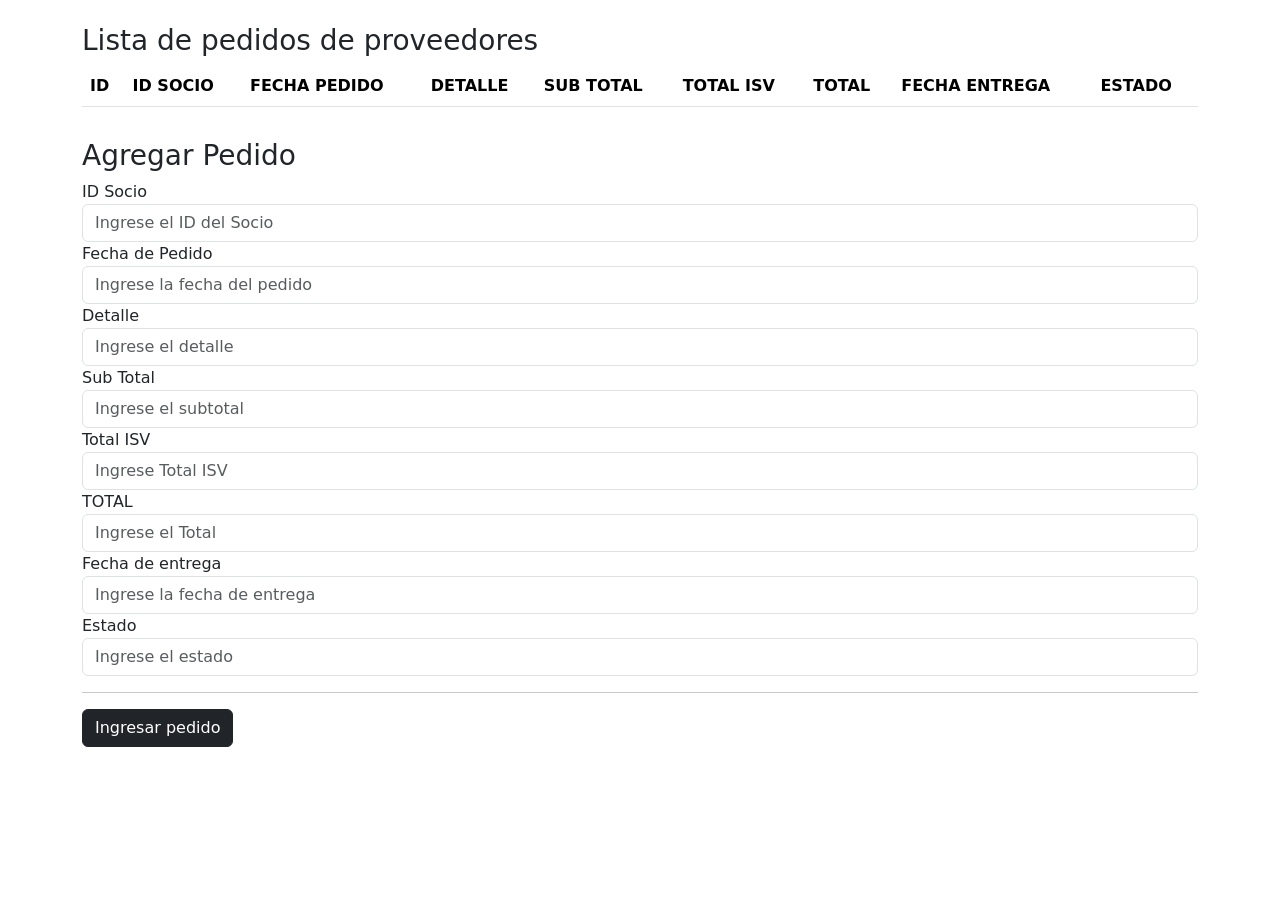
<file: Forms/Pedido_Proveedor.html>
<!DOCTYPE html>
<html lang="en">
<head>
    <meta charset="UTF-8">
    <meta http-equiv="X-UA-Compatible" content="IE=edge">
    <meta name="viewport" content="width=device-width, initial-scale=1.0">
    <title>Pedidos Proveedores</title>
    <link href="https://cdn.jsdelivr.net/npm/bootstrap@5.1.3/dist/css/bootstrap.min.css" rel="stylesheet" integrity="sha384-1BmE4kWBq78iYhFldvKuhfTAU6auU8tT94WrHftjDbrCEXSU1oBoqyl2QvZ6jIW3" 
    crossorigin="anonymous">
    <script src="https://ajax.googleapis.com/ajax/libs/jquery/3.6.0/jquery.min.js"></script>
    <script src="/JS/Pedido_Proveedor.js"></script>
</head>
<body>
    <div class="container">
        <div class="consulta mt-4">
            <div class="row">
                <div class="col-6">
                    <h3>
                    Lista de pedidos de proveedores
                    </h3>
                </div>
            </div>    
         
         <div class="box-body">
             <div class="table table-responsive">
                <table class="table table-hover">
                    <thead>
                        <tr>
                            <th>ID</th>
                            <th>ID SOCIO</th>
                            <th>FECHA PEDIDO</th>
                            <th>DETALLE</th>
                            <th>SUB TOTAL</th>
                            <th>TOTAL ISV</th>
                            <th>TOTAL</th>
                            <th>FECHA ENTREGA</th>
                            <th>ESTADO</th>
                        </tr>
                    </thead>
                    <tbody class="Pedidos">
                    </tbody>
                </table>
             </div>
         </div>
    </div>
    
    <div class="formulario">
        <div class="row">
            <div class="col-12">
                <h3>
                    Agregar Pedido
                </h3>
            </div>
            <div class="col-12">
                <form class="pedido">
                    <label for="">ID Socio</label>
                    <input type="text" id="ID_SOCIO" class="form-control" placeholder="Ingrese el ID del Socio">

                    <label for="">Fecha de Pedido</label>
                    <input type="text" id="FECHA_PEDIDO" class="form-control" placeholder="Ingrese la fecha del pedido">

                    <label for="">Detalle</label>
                    <input type="text" id="DETALLE" class="form-control" placeholder="Ingrese el detalle">

                    <label for="">Sub Total</label>
                    <input type="text" id="SUB_TOTAL" class="form-control" placeholder="Ingrese el subtotal">

                    <label for="">Total ISV</label>
                    <input type="text" id="TOTAL_ISV" class="form-control" placeholder="Ingrese Total ISV">

                    <label for="">TOTAL</label>
                    <input type="text" id="TOTAL" class="form-control" placeholder="Ingrese el Total">

                    <label for="">Fecha de entrega</label>
                    <input type="text" id="FECHA_ENTREGA" class="form-control" placeholder="Ingrese la fecha de entrega">

                    <label for="">Estado</label>
                    <input type="text" id="ESTADO" class="form-control" placeholder="Ingrese el estado">

                    <hr>
                    <div class="btnpedido">
                        <input type="submit" id="btnagregar" onclick="AgregarPedido()" value="Ingresar pedido" class="btn btn-dark">
                    </div>

                </form>
            </div>
        </div>
    </div>
</div>
    <script src="https://cdn.jsdelivr.net/npm/bootstrap@5.1.3/dist/js/bootstrap.bundle.min.js"
    integrity="sha384-ka7Sk0Gln4gmtz2MlQnikT1wXgYsOg+OMhuP+IlRH9sENBO0LRn5q+8nbTov4+1p" crossorigin="anonymous"></script>

</body>
</html>
</file>
